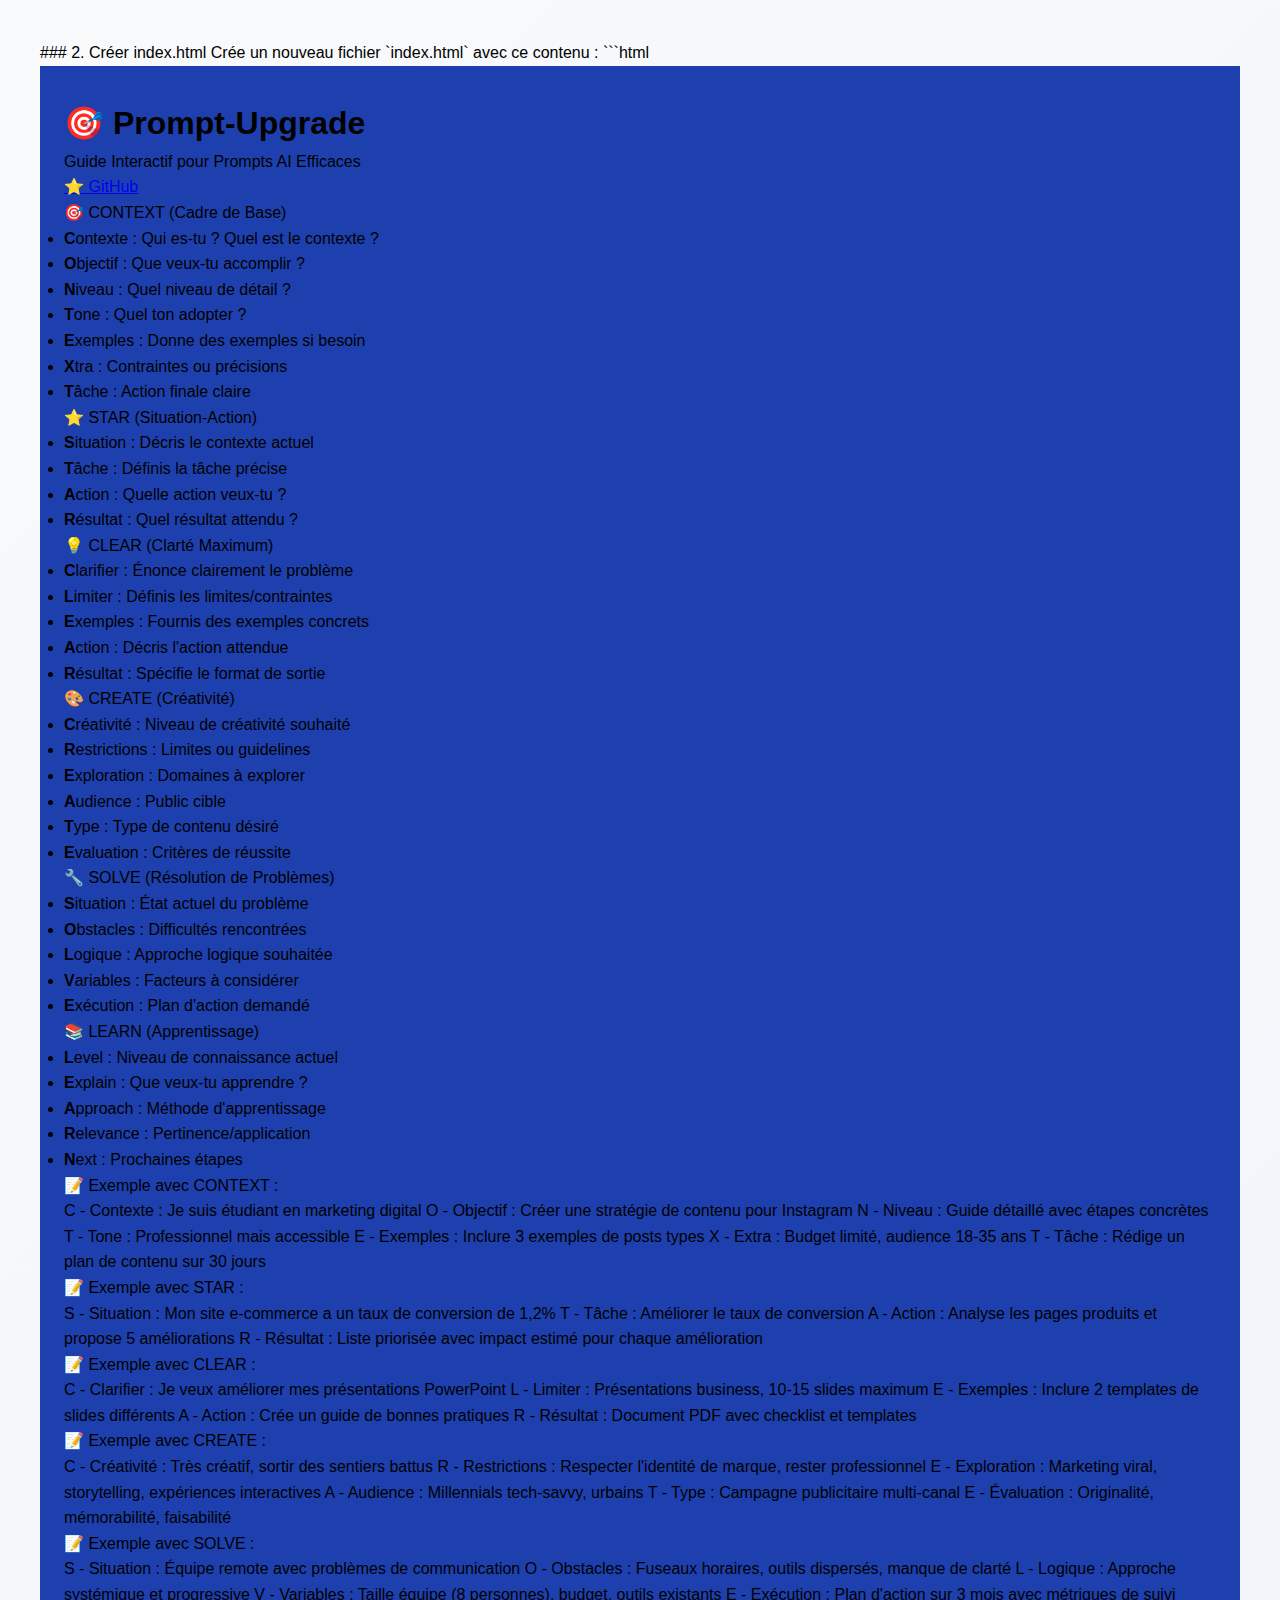
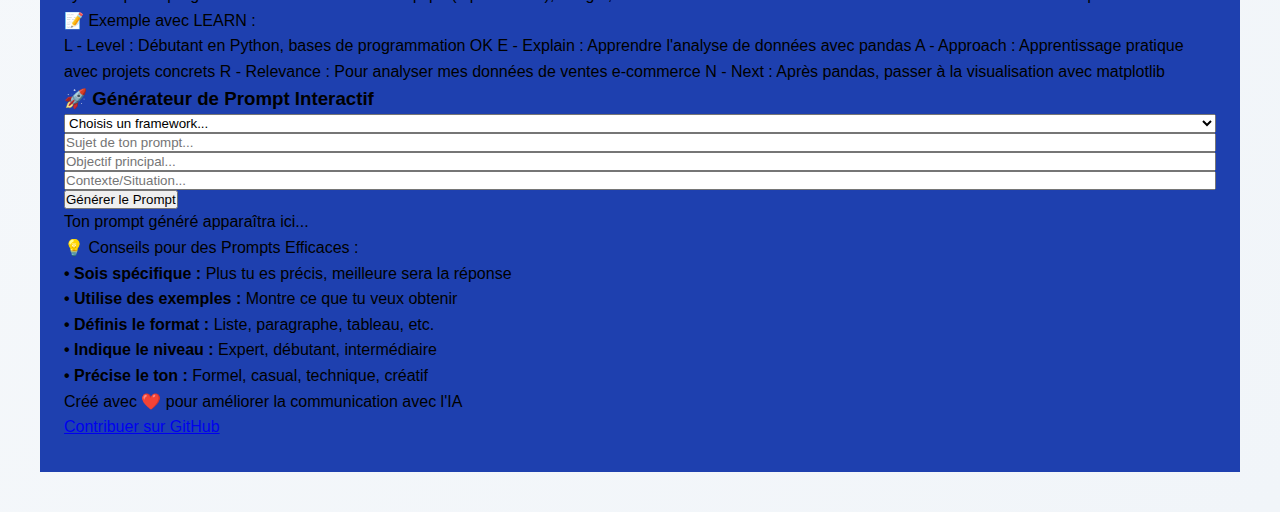
<file: Index.html>
### 2. Créer index.html
Crée un nouveau fichier `index.html` avec ce contenu :
```html
<!DOCTYPE html>
<html lang="fr">
<head>
    <meta charset="UTF-8">
    <meta name="viewport" content="width=device-width, initial-scale=1.0">
    <title>Prompt-Upgrade - Guide Interactif pour Prompts AI</title>
    <link rel="stylesheet" href="style.css">
    <meta name="description" content="Guide interactif avec 6 cadres de narration pour créer des prompts AI efficaces">
    <link rel="icon" href="data:image/svg+xml,<svg xmlns='http://www.w3.org/2000/svg' viewBox='0 0 100 100'><text y='.9em' font-size='90'>🎯</text></svg>">
</head>
<body>
    <div class="container">
        <header>
            <h1>🎯 Prompt-Upgrade</h1>
            <p class="subtitle">Guide Interactif pour Prompts AI Efficaces</p>
            <div class="github-link">
                <a href="https://github.com/DmGreyMouser/Prompt-Upgrade" target="_blank">⭐ GitHub</a>
            </div>
        </header>
        
        <div class="framework-grid">
            <div class="framework-card" onclick="selectFramework('context')" id="context-card">
                <div class="framework-title">
                    <span class="icon">🎯</span>
                    CONTEXT (Cadre de Base)
                </div>
                <ul class="framework-steps">
                    <li><strong>C</strong>ontexte : Qui es-tu ? Quel est le contexte ?</li>
                    <li><strong>O</strong>bjectif : Que veux-tu accomplir ?</li>
                    <li><strong>N</strong>iveau : Quel niveau de détail ?</li>
                    <li><strong>T</strong>one : Quel ton adopter ?</li>
                    <li><strong>E</strong>xemples : Donne des exemples si besoin</li>
                    <li><strong>X</strong>tra : Contraintes ou précisions</li>
                    <li><strong>T</strong>âche : Action finale claire</li>
                </ul>
            </div>
            
            <div class="framework-card" onclick="selectFramework('star')" id="star-card">
                <div class="framework-title">
                    <span class="icon">⭐</span>
                    STAR (Situation-Action)
                </div>
                <ul class="framework-steps">
                    <li><strong>S</strong>ituation : Décris le contexte actuel</li>
                    <li><strong>T</strong>âche : Définis la tâche précise</li>
                    <li><strong>A</strong>ction : Quelle action veux-tu ?</li>
                    <li><strong>R</strong>ésultat : Quel résultat attendu ?</li>
                </ul>
            </div>
            
            <div class="framework-card" onclick="selectFramework('clear')" id="clear-card">
                <div class="framework-title">
                    <span class="icon">💡</span>
                    CLEAR (Clarté Maximum)
                </div>
                <ul class="framework-steps">
                    <li><strong>C</strong>larifier : Énonce clairement le problème</li>
                    <li><strong>L</strong>imiter : Définis les limites/contraintes</li>
                    <li><strong>E</strong>xemples : Fournis des exemples concrets</li>
                    <li><strong>A</strong>ction : Décris l'action attendue</li>
                    <li><strong>R</strong>ésultat : Spécifie le format de sortie</li>
                </ul>
            </div>
            
            <div class="framework-card" onclick="selectFramework('creative')" id="creative-card">
                <div class="framework-title">
                    <span class="icon">🎨</span>
                    CREATE (Créativité)
                </div>
                <ul class="framework-steps">
                    <li><strong>C</strong>réativité : Niveau de créativité souhaité</li>
                    <li><strong>R</strong>estrictions : Limites ou guidelines</li>
                    <li><strong>E</strong>xploration : Domaines à explorer</li>
                    <li><strong>A</strong>udience : Public cible</li>
                    <li><strong>T</strong>ype : Type de contenu désiré</li>
                    <li><strong>E</strong>valuation : Critères de réussite</li>
                </ul>
            </div>
            
            <div class="framework-card" onclick="selectFramework('problem')" id="problem-card">
                <div class="framework-title">
                    <span class="icon">🔧</span>
                    SOLVE (Résolution de Problèmes)
                </div>
                <ul class="framework-steps">
                    <li><strong>S</strong>ituation : État actuel du problème</li>
                    <li><strong>O</strong>bstacles : Difficultés rencontrées</li>
                    <li><strong>L</strong>ogique : Approche logique souhaitée</li>
                    <li><strong>V</strong>ariables : Facteurs à considérer</li>
                    <li><strong>E</strong>xécution : Plan d'action demandé</li>
                </ul>
            </div>
            
            <div class="framework-card" onclick="selectFramework('learn')" id="learn-card">
                <div class="framework-title">
                    <span class="icon">📚</span>
                    LEARN (Apprentissage)
                </div>
                <ul class="framework-steps">
                    <li><strong>L</strong>evel : Niveau de connaissance actuel</li>
                    <li><strong>E</strong>xplain : Que veux-tu apprendre ?</li>
                    <li><strong>A</strong>pproach : Méthode d'apprentissage</li>
                    <li><strong>R</strong>elevance : Pertinence/application</li>
                    <li><strong>N</strong>ext : Prochaines étapes</li>
                </ul>
            </div>
        </div>
        
        <!-- Sections d'exemples -->
        <div id="context-example" class="example-section">
            <div class="example-title">📝 Exemple avec CONTEXT :</div>
            <div class="example-content">C - Contexte : Je suis étudiant en marketing digital
O - Objectif : Créer une stratégie de contenu pour Instagram
N - Niveau : Guide détaillé avec étapes concrètes
T - Tone : Professionnel mais accessible
E - Exemples : Inclure 3 exemples de posts types
X - Extra : Budget limité, audience 18-35 ans
T - Tâche : Rédige un plan de contenu sur 30 jours</div>
        </div>
        
        <div id="star-example" class="example-section">
            <div class="example-title">📝 Exemple avec STAR :</div>
            <div class="example-content">S - Situation : Mon site e-commerce a un taux de conversion de 1,2%
T - Tâche : Améliorer le taux de conversion
A - Action : Analyse les pages produits et propose 5 améliorations
R - Résultat : Liste priorisée avec impact estimé pour chaque amélioration</div>
        </div>
        
        <div id="clear-example" class="example-section">
            <div class="example-title">📝 Exemple avec CLEAR :</div>
            <div class="example-content">C - Clarifier : Je veux améliorer mes présentations PowerPoint
L - Limiter : Présentations business, 10-15 slides maximum
E - Exemples : Inclure 2 templates de slides différents
A - Action : Crée un guide de bonnes pratiques
R - Résultat : Document PDF avec checklist et templates</div>
        </div>
        
        <div id="creative-example" class="example-section">
            <div class="example-title">📝 Exemple avec CREATE :</div>
            <div class="example-content">C - Créativité : Très créatif, sortir des sentiers battus
R - Restrictions : Respecter l'identité de marque, rester professionnel
E - Exploration : Marketing viral, storytelling, expériences interactives
A - Audience : Millennials tech-savvy, urbains
T - Type : Campagne publicitaire multi-canal
E - Évaluation : Originalité, mémorabilité, faisabilité</div>
        </div>
        
        <div id="problem-example" class="example-section">
            <div class="example-title">📝 Exemple avec SOLVE :</div>
            <div class="example-content">S - Situation : Équipe remote avec problèmes de communication
O - Obstacles : Fuseaux horaires, outils dispersés, manque de clarté
L - Logique : Approche systémique et progressive
V - Variables : Taille équipe (8 personnes), budget, outils existants
E - Exécution : Plan d'action sur 3 mois avec métriques de suivi</div>
        </div>
        
        <div id="learn-example" class="example-section">
            <div class="example-title">📝 Exemple avec LEARN :</div>
            <div class="example-content">L - Level : Débutant en Python, bases de programmation OK
E - Explain : Apprendre l'analyse de données avec pandas
A - Approach : Apprentissage pratique avec projets concrets
R - Relevance : Pour analyser mes données de ventes e-commerce
N - Next : Après pandas, passer à la visualisation avec matplotlib</div>
        </div>
        
        <div class="interactive-prompt">
            <h3>🚀 Générateur de Prompt Interactif</h3>
            <div class="prompt-builder">
                <select id="framework-select" class="prompt-input">
                    <option value="">Choisis un framework...</option>
                    <option value="context">CONTEXT</option>
                    <option value="star">STAR</option>
                    <option value="clear">CLEAR</option>
                    <option value="creative">CREATE</option>
                    <option value="problem">SOLVE</option>
                    <option value="learn">LEARN</option>
                </select>
                
                <input type="text" id="topic-input" class="prompt-input" placeholder="Sujet de ton prompt...">
                <input type="text" id="goal-input" class="prompt-input" placeholder="Objectif principal...">
                <input type="text" id="context-input" class="prompt-input" placeholder="Contexte/Situation...">
                
                <button onclick="generatePrompt()">Générer le Prompt</button>
                <button onclick="copyPrompt()" id="copy-btn" style="display:none;">📋 Copier</button>
                
                <div id="generated-prompt" class="prompt-output">
                    Ton prompt généré apparaîtra ici...
                </div>
            </div>
        </div>
        
        <div class="tip-box">
            <div class="tip-title">💡 Conseils pour des Prompts Efficaces :</div>
            <p><strong>• Sois spécifique :</strong> Plus tu es précis, meilleure sera la réponse<br>
            <strong>• Utilise des exemples :</strong> Montre ce que tu veux obtenir<br>
            <strong>• Définis le format :</strong> Liste, paragraphe, tableau, etc.<br>
            <strong>• Indique le niveau :</strong> Expert, débutant, intermédiaire<br>
            <strong>• Précise le ton :</strong> Formel, casual, technique, créatif</p>
        </div>

        <footer>
            <p>Créé avec ❤️ pour améliorer la communication avec l'IA</p>
            <p><a href="https://github.com/DmGreyMouser/Prompt-Upgrade" target="_blank">Contribuer sur GitHub</a></p>
        </footer>
    </div>
    
    <script src="script.js"></script>
</body>
</html>
</file>
<file: style.css>
/* Variables CSS modernes */
:root {
    --black: #000;
    --white: #fff;
    --primary: #1e3a8a;
    --primary-light: #3b82f6;
    --secondary: #1e40af;
    --success: #10b981;
    --gray-50: #f8fafc;
    --gray-100: #f1f5f9;
    --gray-200: #e2e8f0;
    --gray-300: #cbd5e1;
    --gray-400: #94a3b8;
    --gray-500: #64748b;
    --gray-600: #475569;
    --gray-700: #334155;
    --gray-800: #1e293b;
    --gray-900: #0f172a;
    --header-bg: #1e3a8a;
    --accent-blue: #3b82f6;
    --radius: 12px;
    --shadow: 0 1px 3px 0 rgb(0 0 0 / 0.1), 0 1px 2px -1px rgb(0 0 0 / 0.1);
    --shadow-lg: 0 10px 15px -3px rgb(0 0 0 / 0.1), 0 4px 6px -4px rgb(0 0 0 / 0.1);
    --transition: all 0.2s ease;
}

* {
    margin: 0;
    padding: 0;
    box-sizing: border-box;
}

body {
    font-family: 'Inter', -apple-system, BlinkMacSystemFont, sans-serif;
    background: linear-gradient(135deg, var(--gray-50) 0%, var(--gray-100) 100%);
    background-color: #000000;
    line-height: 1.6;
    padding: 40px;
}

/* Container principal */
.main-wrapper {
    max-width: 80%;
    margin: 0 auto;
    background: white;
    border: 3px solid #000;
    border-radius: 25px;
    overflow: hidden;
    box-shadow: 0 20px 60px rgba(0, 0, 0, 0.15);
}

/* Header */
.header {
    background-color: #000043;
    border-bottom: 1px solid var(--gray-200);
    padding: 1rem 0;
    backdrop-filter: blur(10px);
    width: 100%;
}

.header-content {
    max-width: 100%;
    margin: 0 auto;
    padding: 0 1.5rem;
    display: flex;
    align-items: center;
    justify-content: space-between;
    width: 100%;
    color: var(--white);
}

/* Logo */
.logo {
    font-size: 1.5rem;
    font-weight: 800;
    text-decoration: none;
    color: var(--white);
}

.logo:hover {
    color: var(--succes);
}

.badge {
    background: var(--success);
    color: white;
    padding: 0.25rem 0.75rem;
    border-radius: 9999px;
    font-size: 0.75rem;
    font-weight: 600;
}

/* Layout principal - 100% width */
.container {
    max-width: 100%;
    width: 100%;
    margin: 0;
    padding: 2rem 1.5rem;
    background-color: var(--secondary);
}

.hero {
    text-align: center;
    margin-bottom: 3rem;
    width: 100%;
}

.hero h1 {
    font-size: 2.5rem;
    font-weight: 900;
    color: var(--white);
    margin-bottom: 1rem;
}

.hero p {
    font-size: 1.125rem;
    color: var(--white);
    max-width: 100%;
    margin: 0 auto;
}

/* Layout principal - 100% width */
.main-layout {
    display: flex;
    flex-direction: column;
    gap: 2rem;
    width: 100%;
}

/* Panel formulaire - 100% width */
form, .form-group, input, select, textarea {
  width: 100%;
  max-width: 100%;
  box-sizing: border-box;
}

.form-panel {
    background: white;
    border-radius: var(--radius);
    box-shadow: var(--shadow);
    border: 1px solid var(--gray-200);
    overflow: hidden;
    width: 100%;
    margin: 0;
}

.form-header {
    background: var(--gray-50);
    padding: 1.5rem;
    border-bottom: 1px solid var(--gray-200);
    width: 100%;
}

.form-header h2 {
    font-size: 1.125rem;
    font-weight: 700;
    color: var(--gray-900);
    margin-bottom: 0.5rem;
}

.form-header p {
    font-size: 0.875rem;
    color: var(--gray-600);
}

/* Form content - 100% width */
.form-content {
    padding: 1.5rem;
    display: grid;
    width: 100%;
    gap: 2rem;
}

/* Grid 3 colonnes - 100% width */
.form-grid {
    display: grid;
    grid-template-columns: 1fr 1fr 1fr;
    gap: 1.5rem;
    width: 100%;
}

.form-column {
    display: flex;
    flex-direction: column;
    gap: 1.5rem;
    width: 100%;
}

/* Section ton - 100% width */
.tone-section {
    text-align: center;
    padding-top: 1rem;
    border-top: 1px solid var(--gray-200);
    width: 100%;
}

.tone-options {
    display: grid;
    grid-template-columns: repeat(3, minmax(0, 1fr));
    gap: 1rem;
    max-width: 600px;
    margin: 1rem auto 0;
    width: 100%;
    grid-template-rows: 1fr;
}

.toggle-label {
    display: block;
    padding: 0.75rem 0.5rem;
    background: var(--gray-50);
    border: 2px solid var(--gray-200);
    border-radius: var(--radius);
    text-align: center;
    font-size: 0.875rem;
    font-weight: 500;
    color: var(--gray-600);
    cursor: pointer;
    transition: var(--transition);
    user-select: none;
    width: 100%;
    white-space: nowrap;
    overflow: hidden;
    text-overflow: ellipsis;
}

/* Section bouton - 100% width */
.generate-section {
    text-align: center;
    padding-top: 1rem;
    width: 100%;
}

/* Groupes de champs - 100% width */
.field-group {
    display: flex;
    flex-direction: column;
    gap: 1rem;
    width: 100%;
}

.group-title {
    font-size: 0.875rem;
    font-weight: 600;
    color: var(--gray-700);
    padding-bottom: 0.5rem;
    border-bottom: 2px solid var(--primary);
    margin-bottom: 0.5rem;
    width: 100%;
}

/* Champs de formulaire - 100% width */
.input-group {
    display: flex;
    flex-direction: column;
    gap: 0.5rem;
    width: 100%;
}

.input-label {
    font-size: 0.875rem;
    font-weight: 500;
    color: var(--gray-700);
    width: 100%;
}

.input {
    width: 100%;
    padding: 0.75rem 1rem;
    border: 2px solid var(--gray-200);
    border-radius: var(--radius);
    font-size: 1rem;
    transition: var(--transition);
    background: white;
}

.input:focus {
    outline: none;
    border-color: var(--primary);
    box-shadow: 0 0 0 3px rgb(99 102 241 / 0.1);
}

.textarea {
    min-height: 80px;
    resize: vertical;
    font-family: inherit;
    width: 100%;
}

/* Select amélioré */
.select {
    appearance: none;
    background-image: url("data:image/svg+xml,%3Csvg xmlns='http://www.w3.org/2000/svg' fill='none' viewBox='0 0 20 20'%3E%3Cpath stroke='%236b7280' stroke-linecap='round' stroke-linejoin='round' stroke-width='1.5' d='M6 8l4 4 4-4'/%3E%3C/svg%3E");
    background-position: right 0.75rem center;
    background-repeat: no-repeat;
    background-size: 1rem;
    padding-right: 3rem;
}

/* Toggle - 100% width */
.toggle-option {
    position: relative;
    width: 100%;
}

.toggle-option input {
    position: absolute;
    opacity: 0;
    pointer-events: none;
}

.toggle-label {
    display: block;
    padding: 0.75rem 1rem;
    background: var(--gray-50);
    border: 2px solid var(--gray-200);
    border-radius: var(--radius);
    text-align: center;
    font-size: 0.875rem;
    font-weight: 500;
    color: var(--gray-600);
    cursor: pointer;
    transition: var(--transition);
    user-select: none;
    width: 100%;
}

.toggle-label:hover {
    background: var(--gray-100);
}

.toggle-option input:checked + .toggle-label {
    background: var(--primary);
    border-color: var(--primary);
    color: white;
    transform: translateY(-1px);
    box-shadow: var(--shadow);
}

/* Bouton - 100% width */
.generate-btn {
    background: linear-gradient(135deg, var(--primary) 0%, var(--primary-light) 100%);
    color: white;
    border: none;
    padding: 1rem 2rem;
    border-radius: var(--radius);
    font-size: 1rem;
    font-weight: 600;
    cursor: pointer;
    transition: var(--transition);
    max-width: 400px;
    width: 100%;
    position: relative;
    overflow: hidden;
    margin: 0 auto;
}

.generate-btn:hover {
    transform: translateY(-2px);
    box-shadow: var(--shadow-lg);
}

.generate-btn:active {
    transform: translateY(0);
}

/* Panel résultat - 100% width */
.result-panel {
    background: white;
    border-radius: var(--radius);
    box-shadow: var(--shadow);
    border: 1px solid var(--gray-200);
    overflow: hidden;
    width: 100%;
    margin: 0;
}

.result-header {
    background: var(--gray-50);
    padding: 1.5rem;
    border-bottom: 1px solid var(--gray-200);
    display: flex;
    align-items: center;
    justify-content: space-between;
    width: 100%;
}

.result-header h2 {
    font-size: 1.125rem;
    font-weight: 700;
    color: var(--gray-900);
}

.copy-btn {
    background: var(--gray-100);
    border: 1px solid var(--gray-200);
    padding: 0.5rem 1rem;
    border-radius: 6px;
    font-size: 0.875rem;
    font-weight: 500;
    color: var(--gray-700);
    cursor: pointer;
    transition: var(--transition);
    display: none;
}

.copy-btn:hover {
    background: var(--gray-200);
}

.copy-btn.success {
    background: var(--success);
    color: white;
    border-color: var(--success);
}

.result-content {
    padding: 1.5rem;
    width: 100%;
}

.result-placeholder {
    text-align: center;
    padding: 3rem 1rem;
    color: var(--gray-400);
    font-style: italic;
    width: 100%;
}

.result-placeholder svg {
    margin-bottom: 1rem;
    opacity: 0.5;
}

.result-text {
    font-size: 1rem;
    line-height: 1.8;
    color: var(--gray-800);
    white-space: pre-wrap;
    display: none;
    border-left: 4px solid var(--primary);
    padding-left: 1rem;
    background: var(--gray-50);
    border-radius: var(--radius);
    padding: 1rem;
    width: 100%;
}

/* Style pour les champs optionnels */
.optional {
    position: relative;
}

.optional::after {
    content: "Optionnel";
    position: absolute;
    top: -0.5rem;
    right: 0;
    font-size: 0.75rem;
    color: var(--gray-400);
    background: var(--gray-50);
    padding: 0.25rem 0.5rem;
    border-radius: 4px;
    border: 1px solid var(--gray-200);
}

/* Animations */
@keyframes slideUp {
    from {
        opacity: 0;
        transform: translateY(20px);
    }
    to {
        opacity: 1;
        transform: translateY(0);
    }
}

.animate-up {
    animation: slideUp 0.5s ease;
}

/* Responsive optimisé */
@media (max-width: 1024px) {
    .container {
        max-width: 100%;
    }
}

@media (max-width: 768px) {
    body {
        padding: 20px;
    }
    
    .main-wrapper {
        max-width: calc(100% - 40px);
    }
    
    .container {
        max-width: 100%;
        padding: 1rem;
    }
    
    .form-panel,
    .result-panel {
        width: 100%;
    }
    
    /* Stack les colonnes sur mobile */
    .form-grid {
        grid-template-columns: 1fr;
        gap: 1.5rem;
        width: 100%;
    }
    
    .tone-options {
        grid-template-columns: 1fr;
        gap: 0.75rem;
        width: 100%;
    }

    .hero h1 {
        font-size: 2rem;
    }

    .hero p {
        font-size: 1rem;
    }
}

@media (max-width: 480px) {
    .hero h1 {
        font-size: 1.75rem;
    }
    
    .form-content {
        padding: 1rem;
    }
    
    .generate-btn {
        max-width: none;
    }
}
</file>
